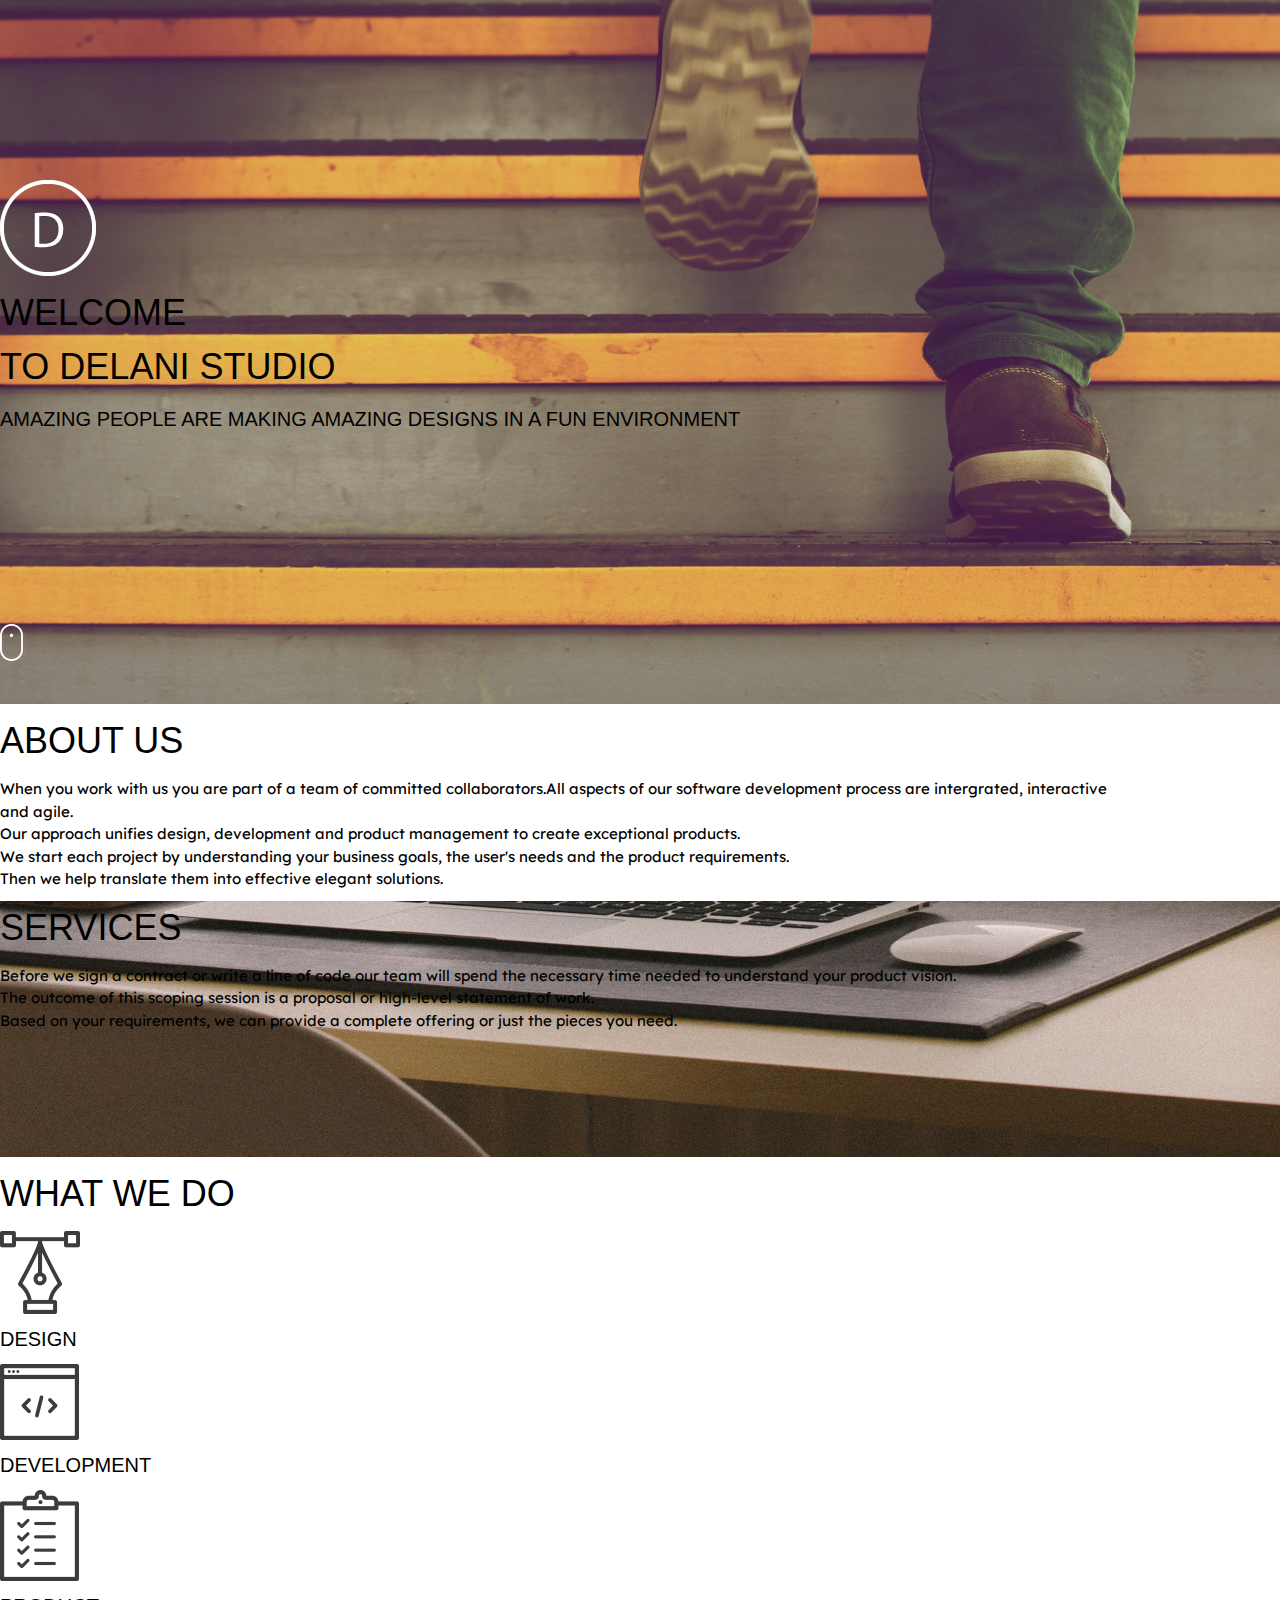
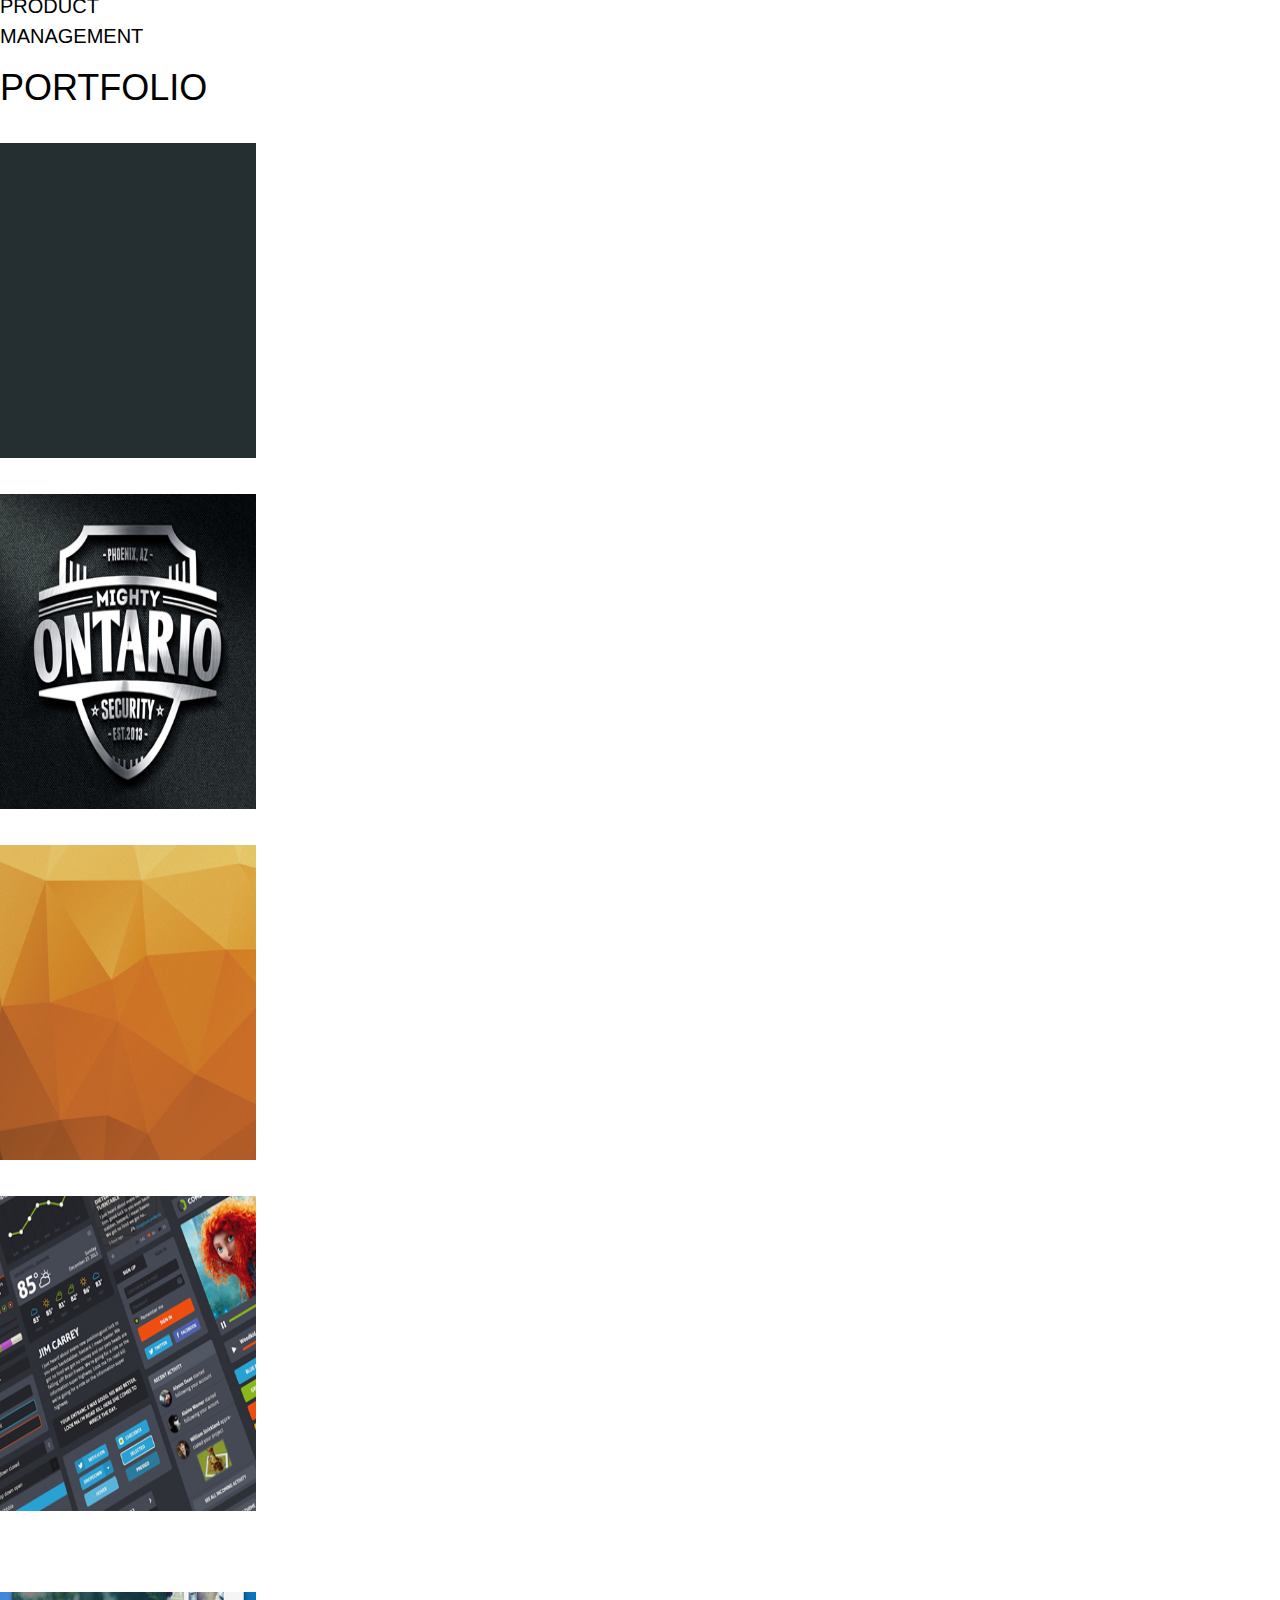
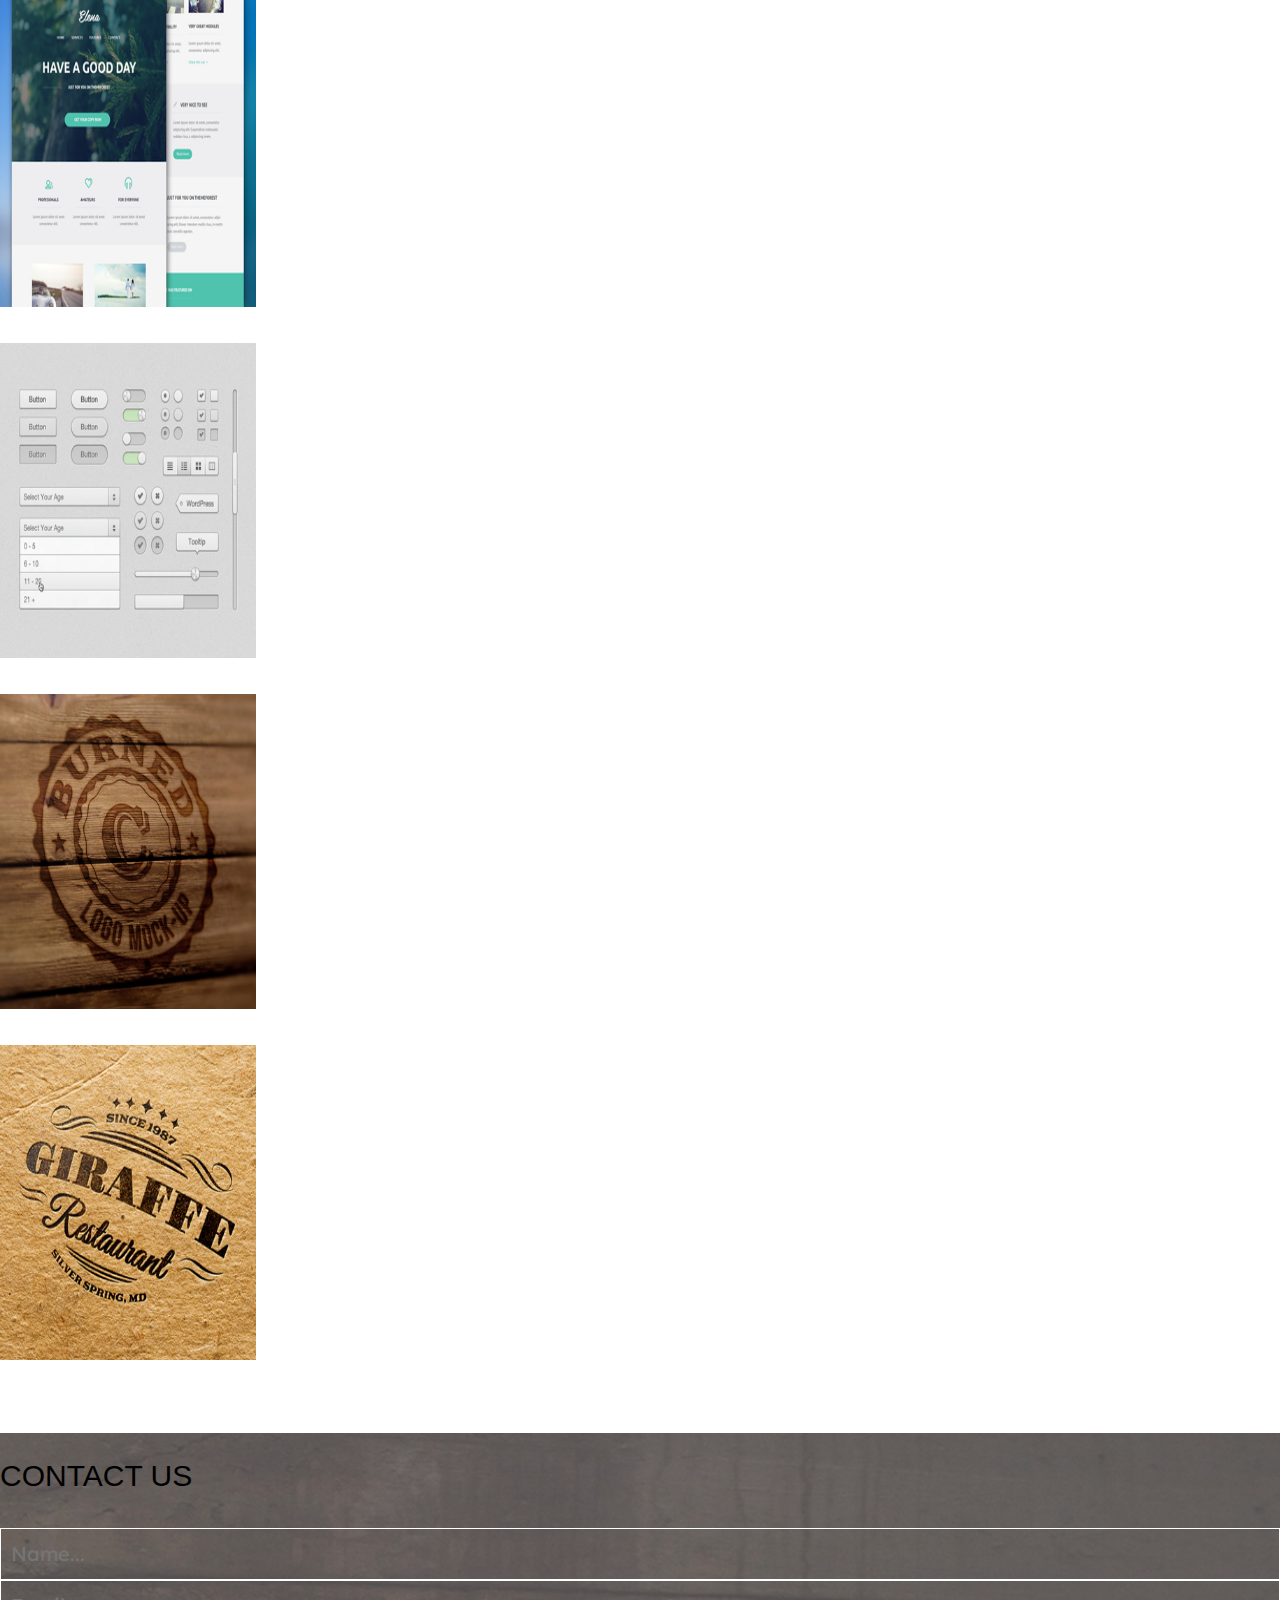
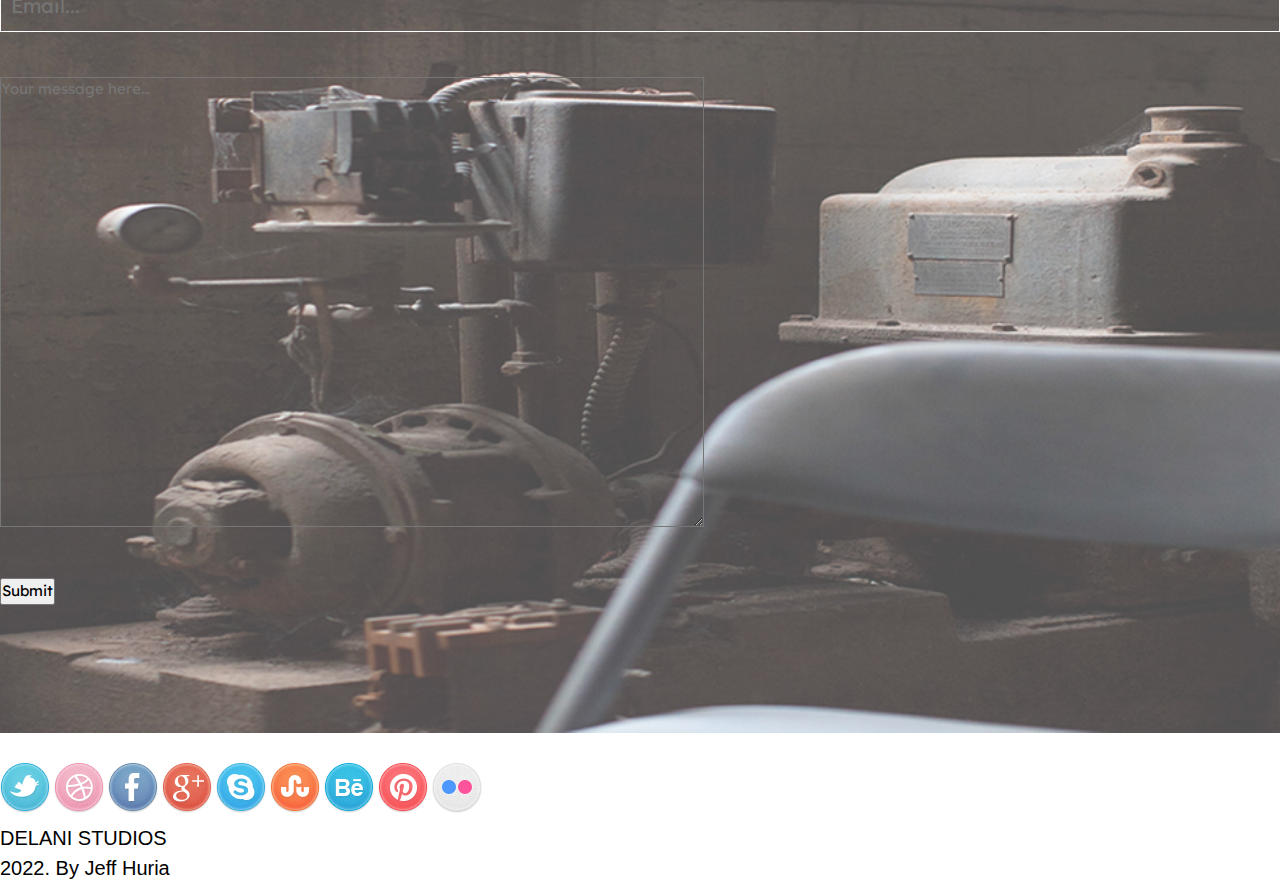
<file: index.html>
<!DOCTYPE html>
<html lang="en">
 <head>
    <meta charset="UTF-8">
    <meta http-equiv="X-UA-Compatible" content="IE=edge">
    <meta name="viewport" content="width=device-width, initial-scale=1.0">
    <title>Delani-Studios</title>
    <link href="https://cdn.jsdelivr.net/npm/bootstrap@5.1.3/dist/css/bootstrap.min.css" rel="stylesheet" integrity="sha384-1BmE4kWBq78iYhFldvKuhfTAU6auU8tT94WrHftjDbrCEXSU1oBoqyl2QvZ6jIW3" crossorigin="anonymous">
    <link rel="stylesheet" href="https://www.w3schools.com/w3css/4/w3.css" />
    <script
    src="https://code.jquery.com/jquery-3.6.0.js"
    integrity="sha256-H+K7U5CnXl1h5ywQfKtSj8PCmoN9aaq30gDh27Xc0jk="
    crossorigin="anonymous"></script>
    <link rel="stylesheet" href="css/style.css">
    <link rel="preconnect" href="https://fonts.googleapis.com" />
    <link rel="preconnect" href="https://fonts.gstatic.com" crossorigin />
    <link
      href="https://fonts.googleapis.com/css2?family=Lexend+Deca:wght@400;500;700&display=swap"
      rel="stylesheet"
    />
 </head>
 <body>
    <div class="container-fluid first d-flex flex-column align-items-center justify-content-center text-center text-white">
      <img src="./images/logo/logo.png" alt="logo" id="logo" />
      <h1>WELCOME <br> TO DELANI STUDIO</h1>
      <h4>AMAZING PEOPLE ARE MAKING AMAZING DESIGNS IN A FUN ENVIRONMENT</h4>
      <div class="mouse">
        <img src="./images/logo/mouse_click.png" alt="">
      </div>  
    </div>
    <div class="second p-5 d-flex flex-column align-items-center justify-content-center text-center">
      <h1>ABOUT US</h1>
      <p>
        When you work with us you are part of a team of committed collaborators.All aspects of our software development process are intergrated, interactive <br>and agile. 
        <br>Our approach unifies design, development and product management to create exceptional products.
        <br>We start each project by understanding your business goals, the
        user's needs and the product requirements.
        <br>Then we help translate them into effective elegant solutions.
      </p>
    </div>
    <div class="third p-5 d-flex flex-column align-items-center justify-content-center text-center text-white">
      <h1>SERVICES</h1>
      <p>
        Before we sign a contract or write a line of code our team will spend
        the necessary time needed to understand your product vision. 
        <br>The outcome of this scoping session is a proposal or high-level
        statement of work. 
        <br>Based on your requirements, we can provide a complete offering or just
        the pieces you need.
      </p>
   </div>
   <div class="container p-5 flex-column d-flex align-items-center justify-content-center text-center">
     <h1>WHAT WE DO</h1>
     <div class="column mt-5 d-flex flex-column flex-lg-row align-items-center text-center justify-content-between">
       <div class="design-p w3-animate-zoom">
         <p>
         Our design practice offers a full range of services including brand
         strategy, interaction and visual design and user experience testing.
         Throughout your project, our designers create and implement visual
         design and workflows, solicit user feedback and work with you to
         make sure what gets built is what is needed.
         </p>
       </div>
       <div class="design w3-animate-zoom text-center">
         <img src="./images/services_icons/design_icon.png" alt="design" id="design icon">
         <h4>DESIGN</h4>
       </div>
       
       <div class="dev-p w3-animate-zoom">
         <p>
         All engineers are fluent in the latest enterprise, mobile and web
         development technologies. They collaborate with your team to write,
         and improve code on a daily basis, using proven practices such as
         test-driven development and pair programming.
         </p>
       </div>
       <div class="dev text-center w3-animate-zoom">
          <img src="./images/services_icons/dev_icon.png" alt="dev" id="dev">
          <h4>DEVELOPMENT</h4>
       </div>
       
       <div class="product-p w3-animate-zoom">
         <p>
           Planning and development is iterative. Because we are constantly
           coding and testing, the products we build are always ready to go
           live. This iterative process allows for changes as business
           requirements evolve.
         </p>
       </div>
       <div class="product text-center w3-animate-zoom">
          <img src="./images/services_icons/product_icon.png" alt="product" id="product">
          <h4>PRODUCT <br>MANAGEMENT</h4>
       </div>
     </div>
   </div>

   <div class="fifth p-5 flex-column d-flex align-items-center justify-content-center text-center">
     <h1>PORTFOLIO</h1>
     <div class="row mt-5">
       <div class="col-lg-3">
         <div id="work1-layout" class="work-layout d-flex align-items-center justify-content-center w3-animate-top">
           <div class="inner-layout"><h4>DARK WEB</h4></div>
         </div>
         <img src="./images/portfolio/work4.jpg" alt="work1" class="work" id="work1"/>
       </div>

       <div class="col-lg-3">
         <div id="work2-layout" class="work-layout d-flex align-items-center justify-content-center w3-animate-top">
           <div class="inner-layout"><h4>ONTORIO <br>CYBER SECURITY</h4></div>
         </div>
         <img src="./images/portfolio/work3.jpg" alt="work1" class="work" id="work2"/>
       </div>

       <div class="col-lg-3">
        <div id="work3-layout" class="work-layout d-flex align-items-center justify-content-center w3-animate-top">
          <div class="inner-layout"><h4>PORTFOLIO</h4></div>
        </div>
        <img src="./images/portfolio/work2.jpg" alt="work1" class="work" id="work3"/>
       </div>

       <div class="col-lg-3">
         <div id="work4-layout" class="work-layout d-flex align-items-center justify-content-center w3-animate-top">
           <div class="inner-layout"><h4>BROWSER</h4></div>
         </div>
         <img src="./images/portfolio/work1.jpg" alt="work1" class="work" id="work4"/>
       </div>
     </div>
     

     <div class="row mt-5">
       <div class="col-lg-3">
         <div id="work5-layout" class="work-layout d-flex align-items-center justify-content-center w3-animate-top">
           <div class="inner-layout"><h4>ELENA APP</h4></div>
         </div>
         <img src="./images/portfolio/work5.jpg" alt="work1" class="work" id="work5"/>
       </div>
    
       <div class="col-lg-3">
         <div id="work6-layout" class="work-layout d-flex align-items-center justify-content-center w3-animate-top">
           <div class="inner-layout"><h4>WORDPRESS</h4></div>
         </div>
         <img src="./images/portfolio/work6.jpg" alt="work1" class="work" id="work6"/>
       </div>

       <div class="col-lg-3">
         <div id="work7-layout" class="work-layout d-flex align-items-center justify-content-center w3-animate-top">
           <div class="inner-layout"><h4>LOGO <br>MOCK-UP</h4></div>
         </div>
         <img src="./images/portfolio/work7.jpg" alt="work1" class="work" id="work7"/>
       </div>

       <div class="col-lg-3">
         <div id="work8-layout" class="work-layout d-flex align-items-center justify-content-center w3-animate-top">
           <div class="inner-layout"><h4>RESTAURANT</h4></div>
         </div>
         <img src="./images/portfolio/work8.jpg" alt="work1" class="work" id="work8"/>
       </div>
     </div>
   </div>
   <div class="sixth">
      <h2 class="title text-white text-center"> CONTACT US</h2>

     <div class="form d-flex flex-column align-items-center justify-content-center justify-content-evenly ">
       <div class="row">
          <div class="col-sm-6">
            <input type="text" class="fullname" id="name" name="name" placeholder="Name..." required>
          </div>

          <div class="col-sm-6">
            <input type="email" class="email" id="email" name="email" placeholder="Email..." required>
          </div>
       </div>

        <div class="row">
          <div class="col-md-12">
            <textarea class="form-control" id="message" rows="10" placeholder="Your message here..."
            name="message"></textarea>
          </div>
        </div>
        <div class="btn align-items-center justify-content-center">
          <button type="submit" id="submit" class="btn btn-primary submitButton">Submit</button>
        </div>  
     </div>
   </div>
   
   <footer class="footer flex-column d-flex align-items-center justify-content-center">
     <div class="socials flex-row">
        <img src="./images/social_icons/twitter.png" alt="twitter" id="twitter" />
        <img src="./images/social_icons/dribble.png" alt="dribble" id="dribble" />
        <img src="./images/social_icons/facebook.png" alt="facebook" id="fb" />
        <img src="./images/social_icons/g_plus.png" alt="g_plus" id="gplus" /> 
        <img src="./images/social_icons/skype.png" alt="skype" id="skype" />
        <img src="./images/social_icons/stumble_upon.png" alt="stumble_upon" id="stumble" />
        <img src="./images/social_icons/behance.png" alt="behance" id="behance" />
        <img src="./images/social_icons/pinterest.png" alt="pinterest" id="pin" />
        <img src="./images/social_icons/flickr.png" alt="flickr" id="flickr" />
     </div>
     <div class="text ">
       <h4>DELANI STUDIOS <br>2022. By Jeff Huria </h4>
     </div>
   </footer>
      
    <script src="js/script.js"></script>
  </body>
</html>
</file>
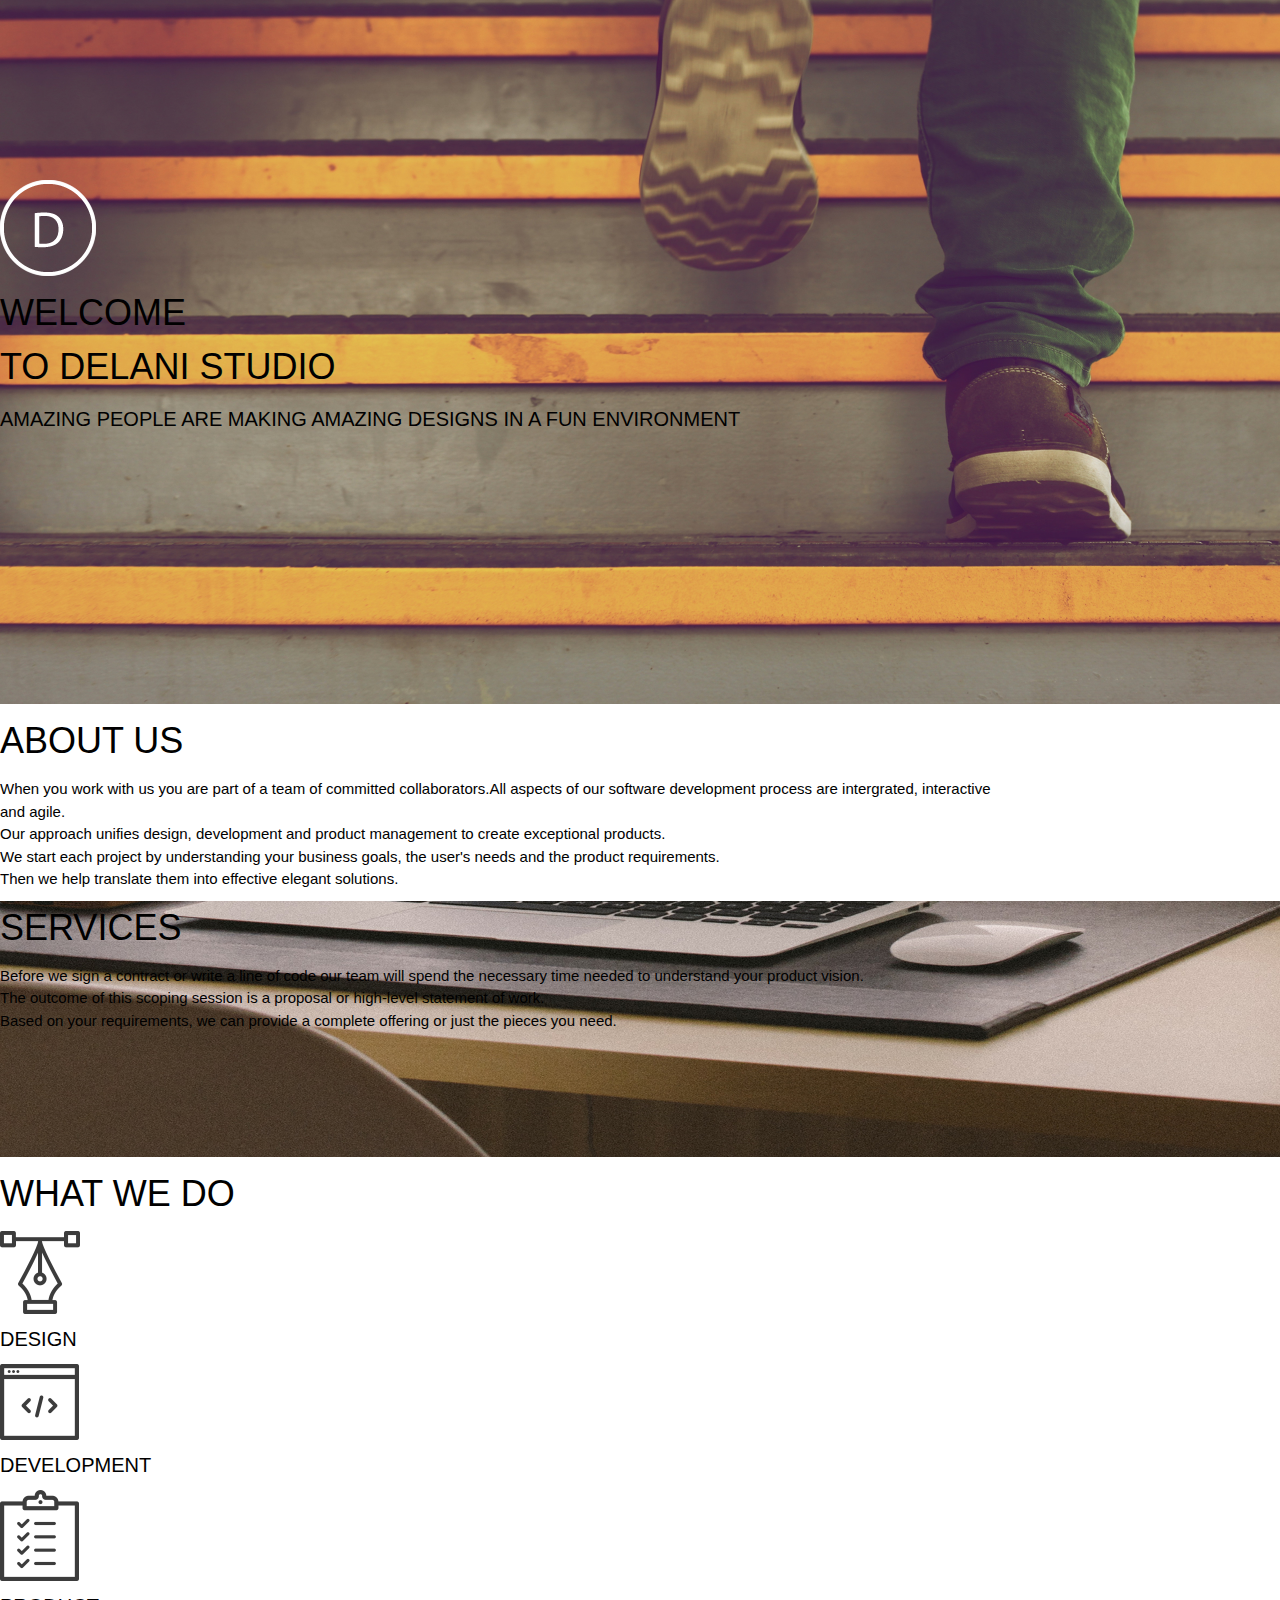
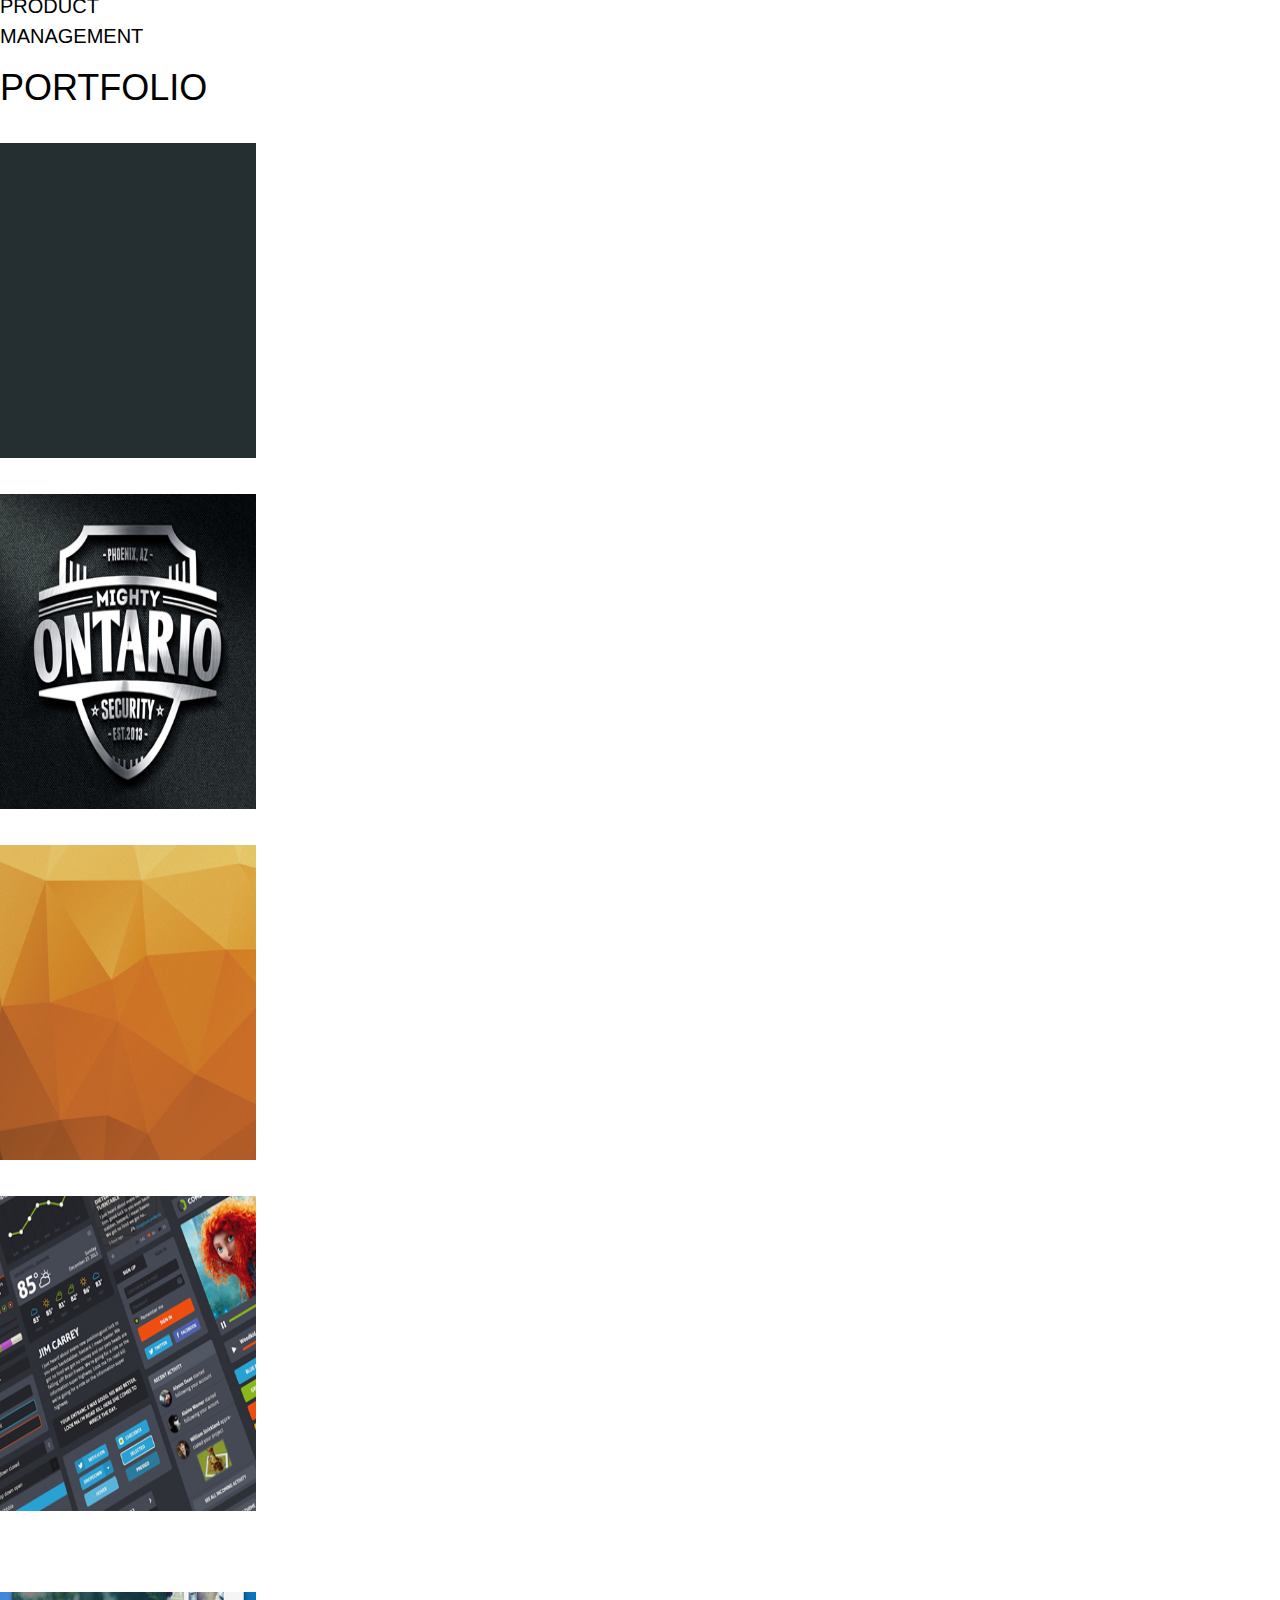
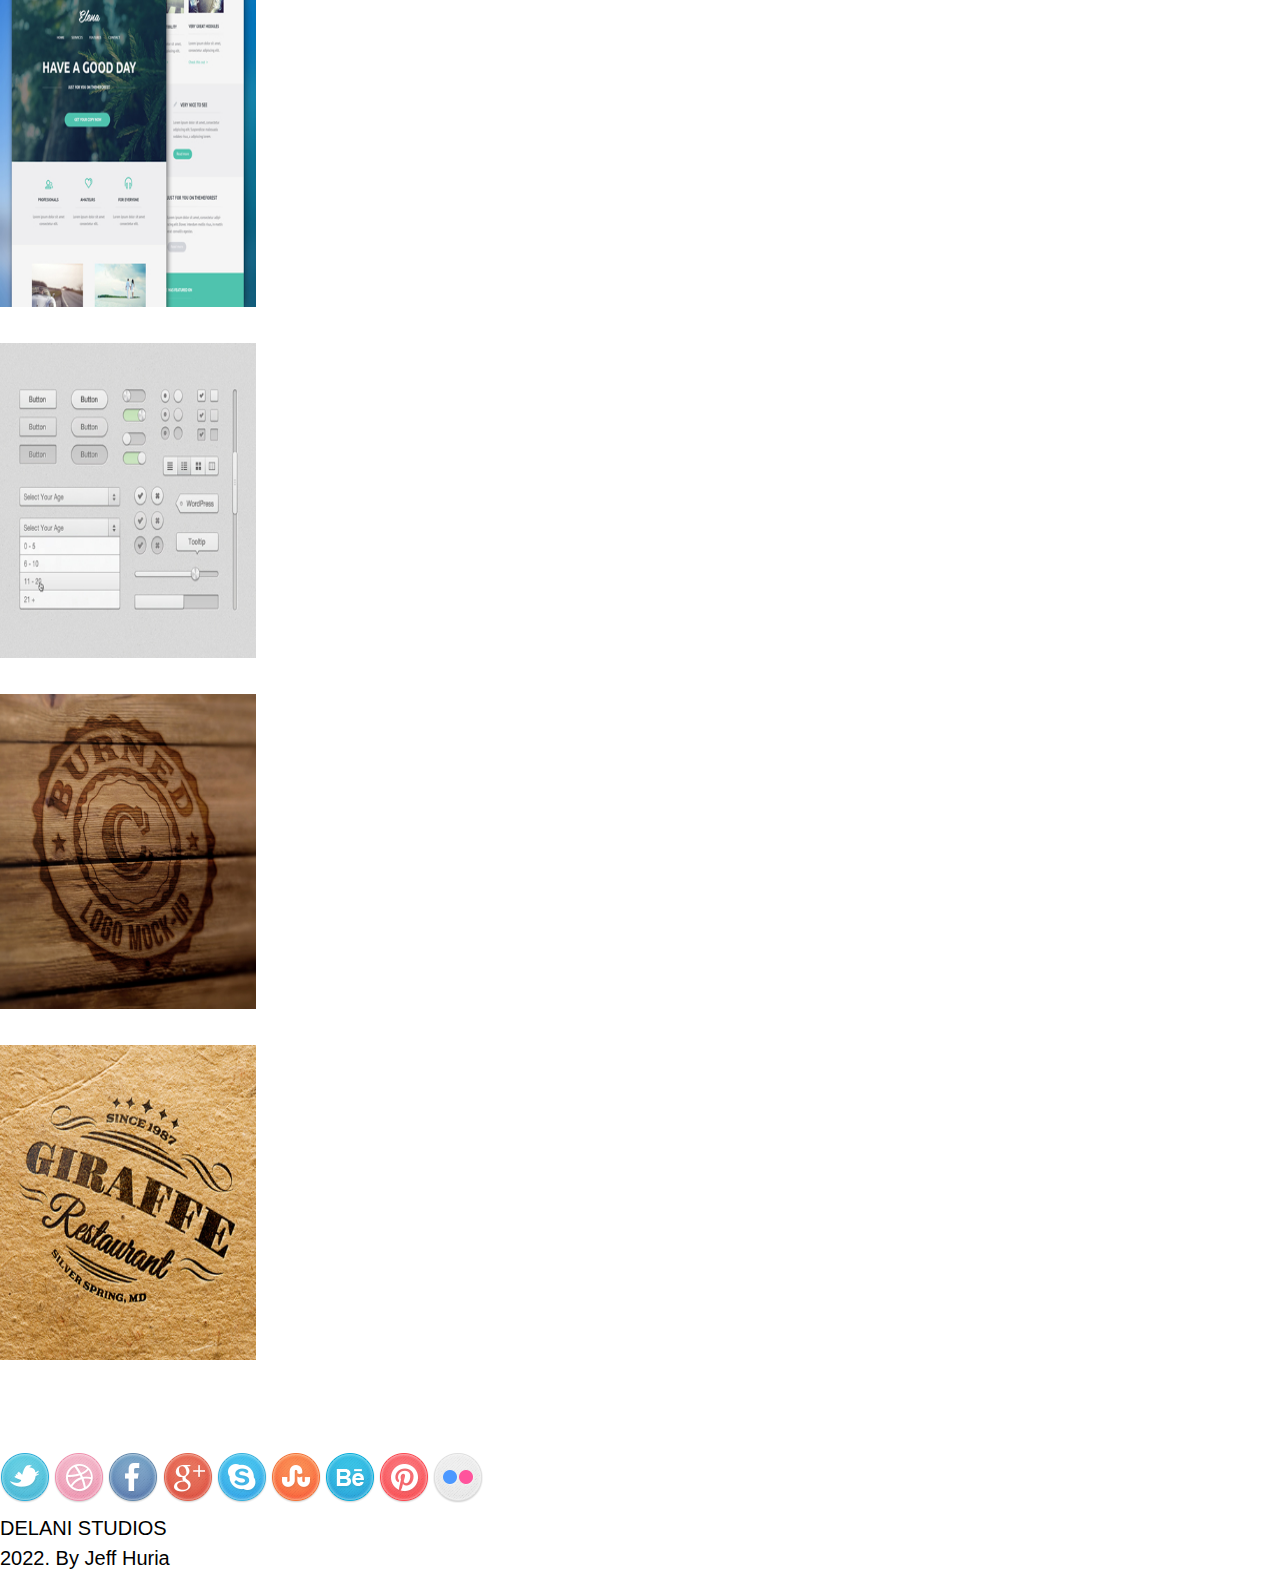
<file: inex.html>
<!DOCTYPE html>
<html lang="en">
 <head>
    <meta charset="UTF-8">
    <meta http-equiv="X-UA-Compatible" content="IE=edge">
    <meta name="viewport" content="width=device-width, initial-scale=1.0">
    <title>Delani-Studios</title>
    <link href="https://cdn.jsdelivr.net/npm/bootstrap@5.1.3/dist/css/bootstrap.min.css" rel="stylesheet" integrity="sha384-1BmE4kWBq78iYhFldvKuhfTAU6auU8tT94WrHftjDbrCEXSU1oBoqyl2QvZ6jIW3" crossorigin="anonymous">
    <link rel="stylesheet" href="https://www.w3schools.com/w3css/4/w3.css" />
    <script
    src="https://code.jquery.com/jquery-3.6.0.js"
    integrity="sha256-H+K7U5CnXl1h5ywQfKtSj8PCmoN9aaq30gDh27Xc0jk="
    crossorigin="anonymous"></script>
    <link rel="stylesheet" href="css/style.css">
 </head>
 <body>
    <div class="first d-flex flex-column align-items-center justify-content-center text-center text-white">
      <img src="images/logo/logo.png" alt="logo" id="logo" />
      <h1>WELCOME <br> TO DELANI STUDIO</h1>
      <h4>AMAZING PEOPLE ARE MAKING AMAZING DESIGNS IN A FUN ENVIRONMENT</h4>
    </div>
    <div class="second p-5 d-flex flex-column align-items-center justify-content-center text-center">
      <h1>ABOUT US</h1>
      <p>
        When you work with us you are part of a team of committed collaborators.All aspects of our software development process are intergrated, interactive <br>and agile. 
        <br>Our approach unifies design, development and product management to create exceptional products.
        <br>We start each project by understanding your business goals, the
        user's needs and the product requirements.
        <br>Then we help translate them into effective elegant solutions.
      </p>
    </div>
    <div class="third p-5 d-flex flex-column align-items-center justify-content-center text-center text-white">
      <h1>SERVICES</h1>
      <p>
        Before we sign a contract or write a line of code our team will spend
        the necessary time needed to understand your product vision. 
        <br>The outcome of this scoping session is a proposal or high-level
        statement of work. 
        <br>Based on your requirements, we can provide a complete offering or just
        the pieces you need.
      </p>
   </div>
   <div class="container p-5 flex-column d-flex align-items-center justify-content-center text-center">
     <h1>WHAT WE DO</h1>
     <div class="column mt-5 d-flex flex-column flex-lg-row align-items-center text-center justify-content-between">
       <div class="design-p w3-animate-zoom">
         <p>
         Our design practice offers a full range of services including brand
         strategy, interaction and visual design and user experience testing.
         Throughout your project, our designers create and implement visual
         design and workflows, solicit user feedback and work with you to
         make sure what gets built is what is needed.
         </p>
       </div>
       <div class="design w3-animate-zoom text-center">
         <img src="images/services_icons/design_icon.png" alt="design" id="design icon">
         <h4>DESIGN</h4>
       </div>
       
       <div class="dev-p w3-animate-zoom">
         <p>
         All engineers are fluent in the latest enterprise, mobile and web
         development technologies. They collaborate with your team to write,
         and improve code on a daily basis, using proven practices such as
         test-driven development and pair programming.
         </p>
       </div>
       <div class="dev text-center w3-animate-zoom">
          <img src="images/services_icons/dev_icon.png" alt="dev" id="dev">
          <h4>DEVELOPMENT</h4>
       </div>
       
       <div class="product-p w3-animate-zoom">
         <p>
           Planning and development is iterative. Because we are constantly
           coding and testing, the products we build are always ready to go
           live. This iterative process allows for changes as business
           requirements evolve.
         </p>
       </div>
       <div class="product text-center w3-animate-zoom">
          <img src="images/services_icons/product_icon.png" alt="product" id="product">
          <h4>PRODUCT <br>MANAGEMENT</h4>
       </div>
     </div>
   </div>

   <div class="fifth p-5 flex-column d-flex align-items-center justify-content-center text-center">
     <h1>PORTFOLIO</h1>
     <div class="row mt-5">
       <div class="col-lg-3">
         <div id="work1-layout" class="work-layout d-flex align-items-center justify-content-center w3-animate-top">
           <div class="inner-layout"><h4>DARK WEB</h4></div>
         </div>
         <img src="/images/portfolio/work4.jpg" alt="work1" class="work" id="work1"/>
       </div>

       <div class="col-lg-3">
         <div id="work2-layout" class="work-layout d-flex align-items-center justify-content-center w3-animate-top">
           <div class="inner-layout"><h4>ONTORIO <br>CYBER SECURITY</h4></div>
         </div>
         <img src="/images/portfolio/work3.jpg" alt="work1" class="work" id="work1"/>
       </div>

       <div class="col-lg-3">
        <div id="work3-layout" class="work-layout d-flex align-items-center justify-content-center w3-animate-top">
          <div class="inner-layout"><h4>PORTFOLIO</h4></div>
        </div>
        <img src="/images/portfolio/work2.jpg" alt="work1" class="work" id="work1"/>
       </div>

       <div class="col-lg-3">
         <div id="work4-layout" class="work-layout d-flex align-items-center justify-content-center w3-animate-top">
           <div class="inner-layout"><h4>BROWSER</h4></div>
         </div>
         <img src="/images/portfolio/work1.jpg" alt="work1" class="work" id="work1"/>
       </div>
     </div>
     

     <div class="row mt-5">
       <div class="col-lg-3">
         <div id="work1-layout" class="work-layout d-flex align-items-center justify-content-center w3-animate-top">
           <div class="inner-layout"><h4>ELENA APP</h4></div>
         </div>
         <img src="/images/portfolio/work5.jpg" alt="work1" class="work" id="work1"/>
       </div>
    
       <div class="col-lg-3">
         <div id="work2-layout" class="work-layout d-flex align-items-center justify-content-center w3-animate-top">
           <div class="inner-layout"><h4>WORDPRESS</h4></div>
         </div>
         <img src="/images/portfolio/work6.jpg" alt="work1" class="work" id="work1"/>
       </div>

       <div class="col-lg-3">
         <div id="work3-layout" class="work-layout d-flex align-items-center justify-content-center w3-animate-top">
           <div class="inner-layout"><h4>LOGO <br>MOCK-UP</h4></div>
         </div>
         <img src="/images/portfolio/work7.jpg" alt="work1" class="work" id="work1"/>
       </div>

       <div class="col-lg-3">
         <div id="work4-layout" class="work-layout d-flex align-items-center justify-content-center w3-animate-top">
           <div class="inner-layout"><h4>RESTAURANT</h4></div>
         </div>
         <img src="/images/portfolio/work8.jpg" alt="work1" class="work" id="work1"/>
       </div>
     </div>
   </div>
   
   <footer class="footer flex-column d-flex align-items-center justify-content-center">
     <div class="socials flex-row">
        <img src="/images/social_icons/twitter.png" alt="twitter" id="twitter" />
        <img src="/images/social_icons/dribble.png" alt="dribble" id="dribble" />
        <img src="/images/social_icons/facebook.png" alt="facebook" id="fb" />
        <img src="/images/social_icons/g_plus.png" alt="g_plus" id="gplus" /> 
        <img src="/images/social_icons/skype.png" alt="skype" id="skype" />
        <img src="/images/social_icons/stumble_upon.png" alt="stumble_upon" id="stumble" />
        <img src="/images/social_icons/behance.png" alt="behance" id="behance" />
        <img src="/images/social_icons/pinterest.png" alt="pinterest" id="pin" />
        <img src="/images/social_icons/flickr.png" alt="flickr" id="flickr" />
     </div>
     <div class="text ">
       <h4>DELANI STUDIOS <br>2022. By Jeff Huria </h4>
     </div>
   </footer>
      
    <script src="js/script.js"></script>
  </body>
</html>
</file>
<file: css/style.css>
* {
  margin: 0%;
  padding: 0%;
  font-family: "Lexend Deca", sans-serif;
}
.first {
  background-position: center;
  background-image: url(../images/backgrounds/h_img.jpg);
  background-size: cover;
  height: 55vw;
  width: 100vw;
  padding-top: 20vh;
}
.mouse{
    padding-top: 20vh;
}
.third {
  background-position: center;
  background-image: url(../images/backgrounds/s_image.jpg);
  background-size: cover;
  height: 20vw;
}
.design-p,
.dev-p,
.product-p {
  display: none;
  max-height: 30vh;
  width: 50vw;
  margin: 3.5vw;
}
.column {
  width: 70vw;
  cursor: pointer;
}
.work {
  height: 35vh;
  width: 20vw;
  margin: 2vh 0;
  position: relative;
  cursor: pointer;
}

.work-layout {
  width: 20vw;
  height: 35vh;
  background-color: transparent;
  position: absolute;
  margin: 2vh 0;
  color: white;
  z-index: 1;
  transition: all 0.5s ease-in-out;
  clip-path: polygon(0 0, 0 0, 100% 100%, 40% 40%);
}

.inner-layout {
  border: 5px solid white;
  padding: 5%;
  background-color: darkblue;
}
.sixth {
  background-image: url("../images/backgrounds/c_image.jpg");
  background-position: center;
  background-size: cover;
  width: 100vw;
  height: 45vw;
}

#email,
#name,
#message {
  background: transparent;
  color: white;
}
#message {
  height: 50vh;
  width: 55vw;
}

#name {
  align-items: center;
  justify-content: center;
  justify-content: space-between;
  height: auto;
}
.socials{
    margin-top: 30px;
}
.title{
    padding-top: 20px;
    align-items: center;
    padding-bottom: 20px;
}
.row{
    padding-bottom: 5vh;
}
.fullname{
    width: 100%;
    font-size: 20px;
    border: 1px solid white;
    padding: 10px;
}
.email{
    width: 100%;
    font-size: 20px;
    border: 1px solid white;
    padding: 10px;
}
@media screen and (max-width: 992px) {
    .work {
        width: 42vw;
        height: auto;
    }
    .work-layout {
        width: 42vw;
        height: 40vh;
        background-color: transparent;
        margin: 1vh 0;
        color: aliceblue;
        align-self: center;
        margin-left: 17vw;
        clip-path: polygon(0 0, 0 0, 100% 100%, 40% 40%);
    }
    .name {
        align-items: center;
        justify-content: center;
        justify-content: space-between;
        height: 25vh;
    }
    input {
        width: 70vw;
        margin: 0;
    }
    .sixth{
        height: 100vh;
    }
    .first{
        height: 70vh;
    }
    .third{
        height: 60vh;
    }
}

@media screen and (max-width: 1455px) {
   .sixth{
       height: 100vh;
   }
    
}
</file>
